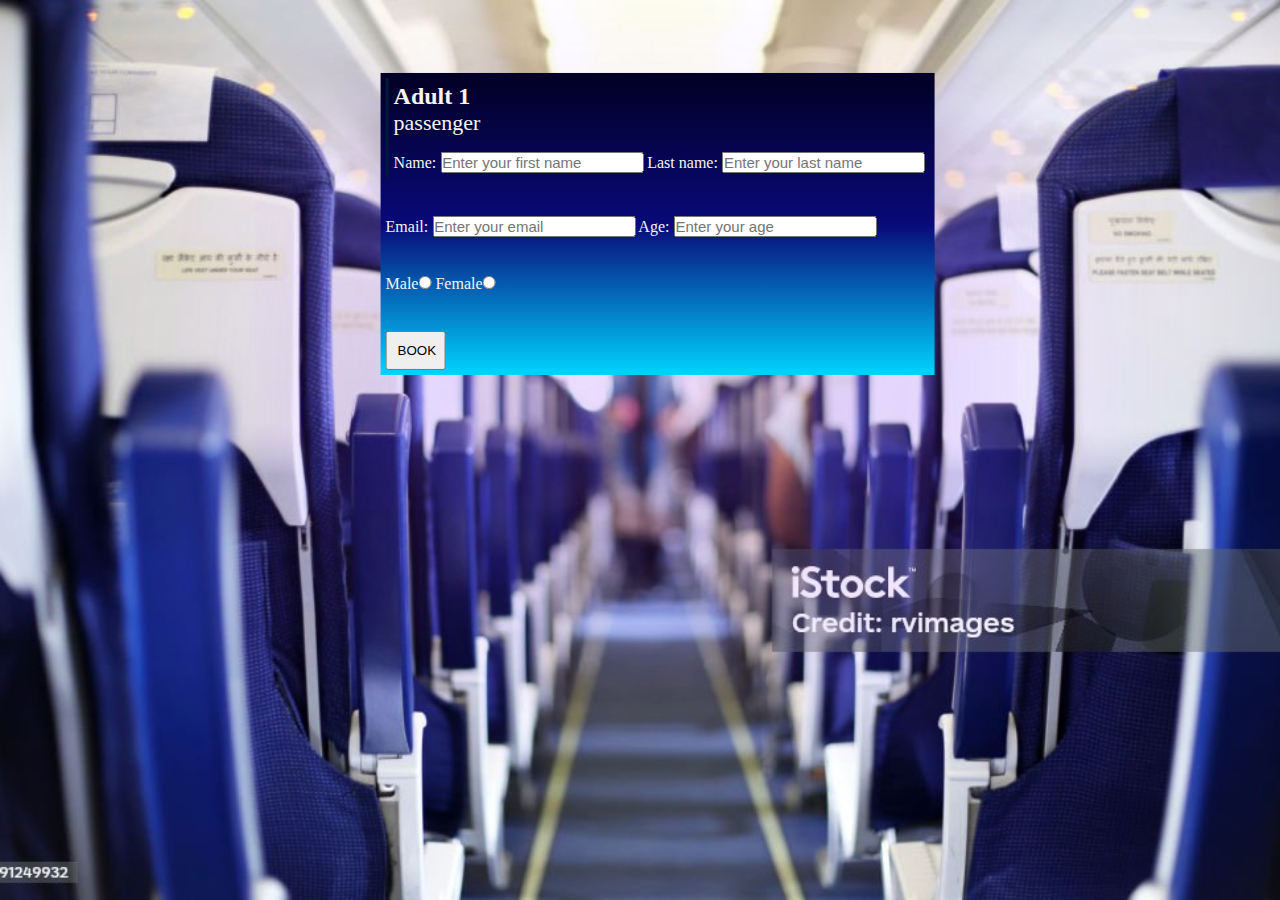
<file: book.html>
<!DOCTYPE html>
<html lang="en">
<head>
    <meta charset="UTF-8">
    <meta name="viewport" content="width=device-width, initial-scale=1.0">
    <title>Document</title>
    <link rel="stylesheet" href="/style.css">
</head>
<body>
    
<section class="ticket"> 
   
<div class="form">
       
    <div class="info">
       <div class="info1"> 
        <h2>Adult 1</h2>
        <p>passenger</p>
        <label for="">Name:</label>
        <input type="text" id="nm" placeholder="Enter your first name">
        <Label>Last name:</Label>
        <input type="text" id="ls" placeholder="Enter your last name">
    </div>
    <div>
        <label for="">Email:</label>
    <input type="email" id="em" placeholder="Enter your email">
    <label for="">Age:</label>
    <input type="number" id="ag" placeholder="Enter your age">
    </div>
   <div>
        Male<input type="radio" value="male" name="gender" id="ma">
        Female<input type="radio" value="female" name="gender" id="fm">
    </div>

     


       <a href="seat.html"> <button class="fnlbk">BOOK</button></a>
       
    </div>
     <div>
        
     </div>
    

       
</div>

</section>

<script src="/book.js"></script>
</body>
</html>
</file>
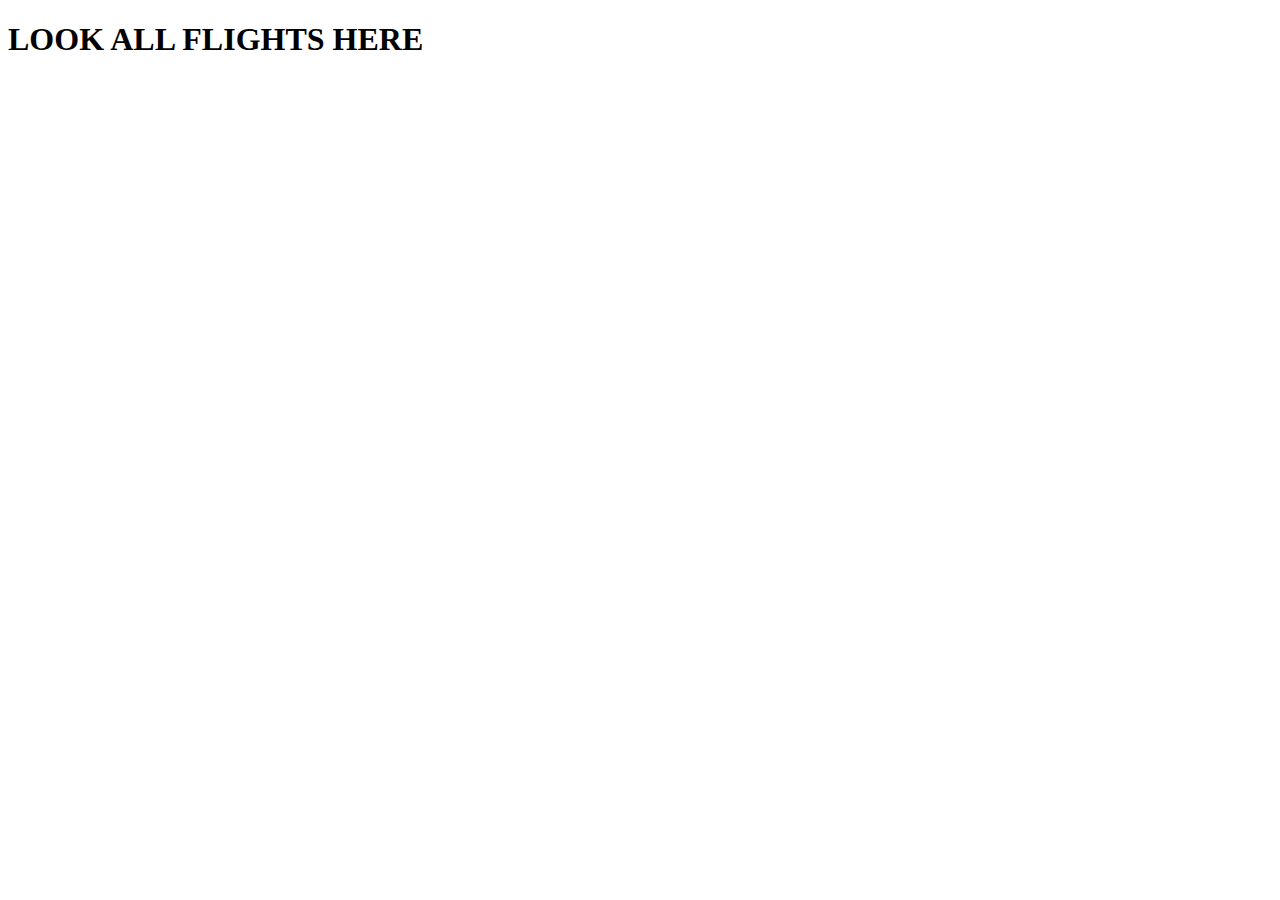
<file: flight.html>
<!DOCTYPE html>
<html lang="en">
<head>
    <meta charset="UTF-8">
    <meta name="viewport" content="width=device-width, initial-scale=1.0">
    <title>Document</title>
</head>
<body>
    <h1>LOOK ALL FLIGHTS HERE</h1>
</body>
</html>
</file>
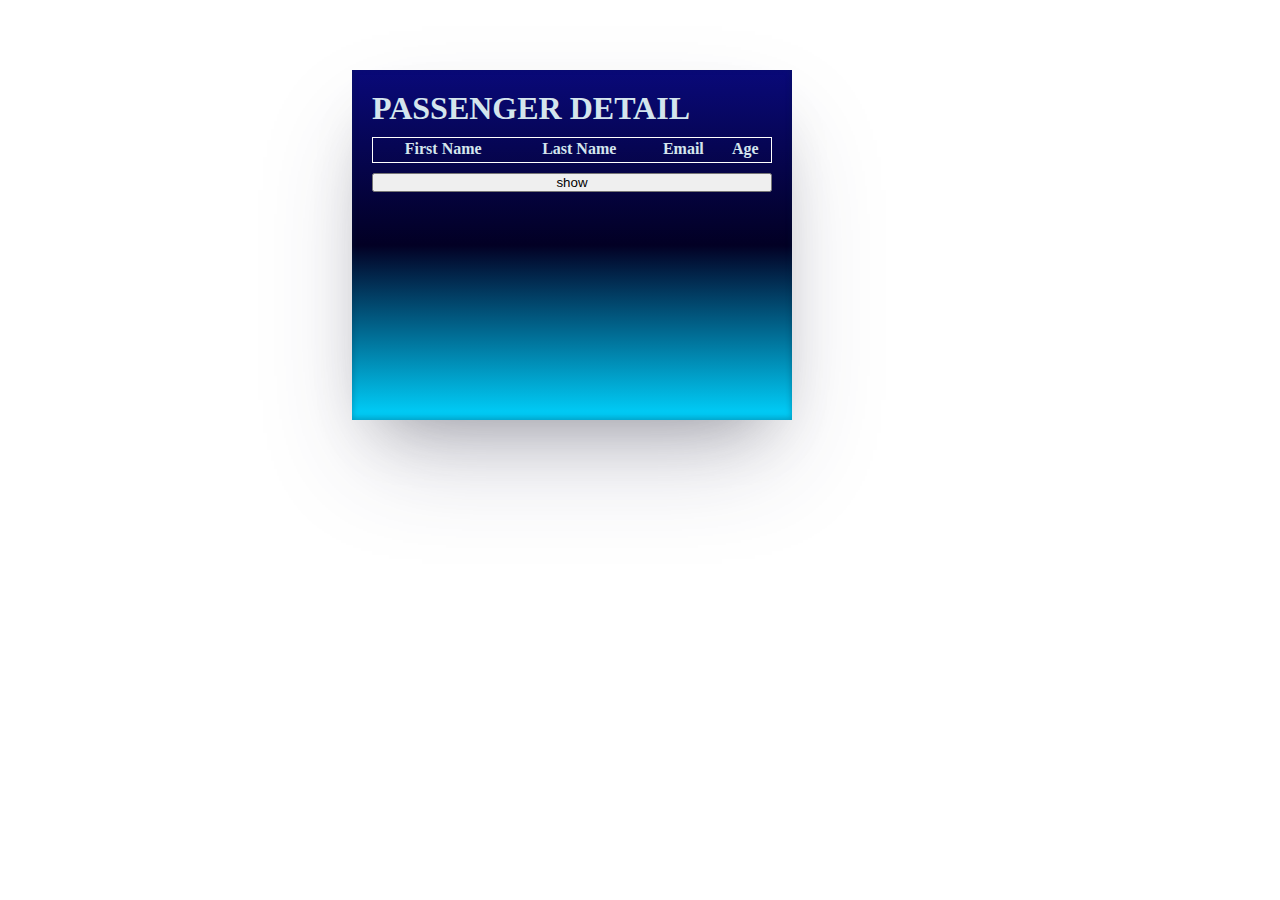
<file: psngrDetail.html>
<!DOCTYPE html>
<html lang="en">
<head>
    <meta charset="UTF-8">
    <meta name="viewport" content="width=device-width, initial-scale=1.0">
    <title>Document</title>
    <link rel="stylesheet" href="seat.css">
</head>
<body>
    <div id="detail">
        <h1>PASSENGER DETAIL</h1>

        <table>

            <tr>
                <th>First Name</th>

                <th> Last Name</th>

                <th> Email</th>

                <th>  Age</th>
            </tr>

            <tr id="row ">
                <td>  <h2 id="name"></h2></td>
                <td>   <h2 id="last"></h2></td>
                <td><h2 id="email"></h2></td>
                <td><h2 id="age"></h2></td>
            </tr>
        </table>


 

    

      <button id="load">show</button>
    </div> 


     <script src="/psngrDetail.js"></script>
</body>
</html>
</file>
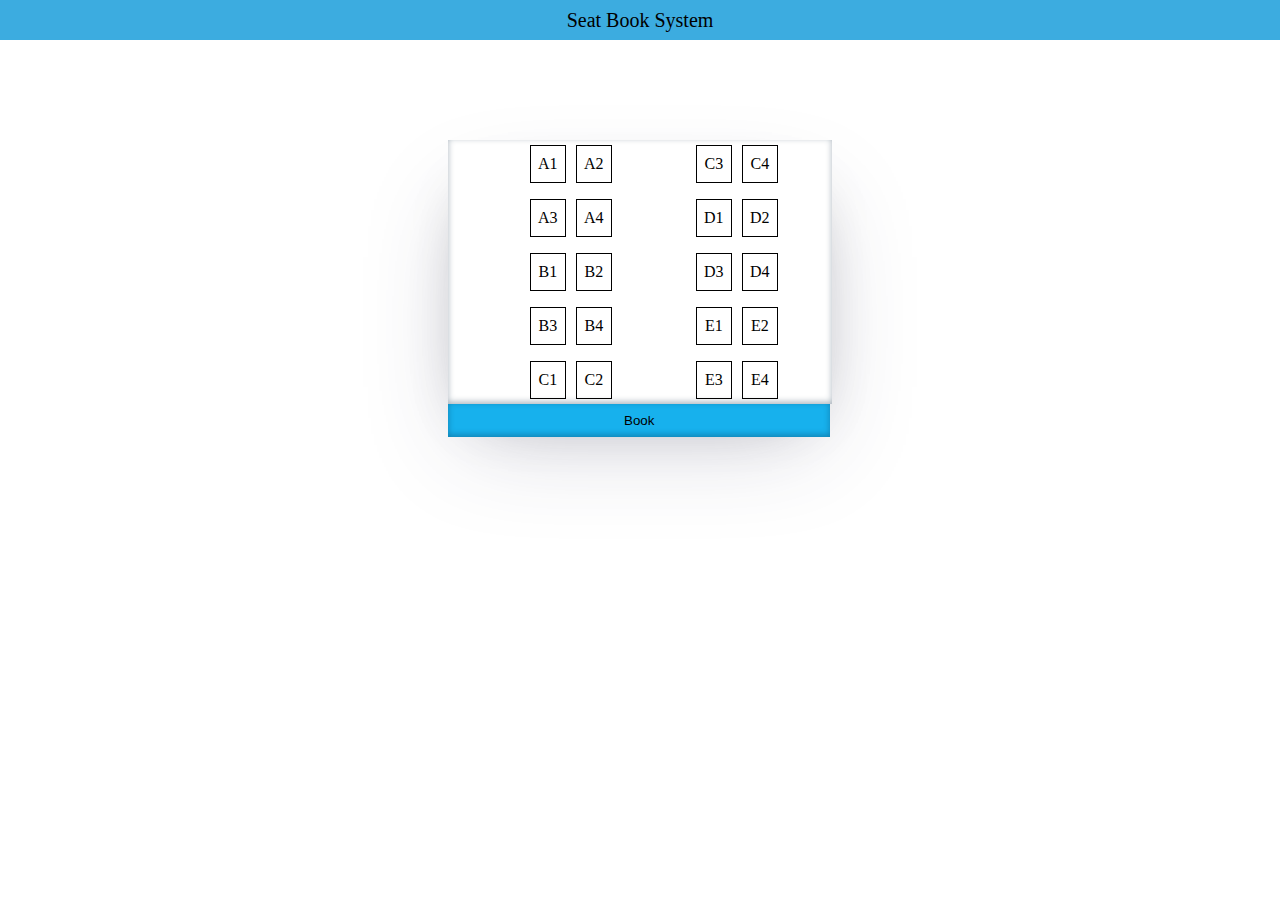
<file: seat.html>
<!DOCTYPE html>
<html lang="en">
<head>
    <meta charset="UTF-8">
    <meta name="viewport" content="width=device-width, initial-scale=1.0">
    <title>Document</title>
    <link rel="stylesheet" href="/seat.css">
</head>
<body>
    <div id="pymnt">Seat Book System</div>

    
    <div class="ss">
    <div class="seat">
        <div class="box" >A1</div>
        <div class="box" >A2</div>
        <div class="box" >A3</div>
        <div class="box" >A4</div>
        <div class="box" >B1</div>
        <div class="box" >B2</div>
        <div class="box" >B3</div>
        <div class="box" >B4</div>
        <div class="box" >C1</div>
        <div class="box" >C2</div>
    </div>
    <div class="seat">
        <div class="box" >C3</div>
        <div class="box" >C4</div>
        <div class="box" >D1</div>
        <div class="box" >D2</div>
        <div class="box" >D3</div>
        <div class="box" >D4</div>
        <div class="box" >E1</div>
        <div class="box" >E2</div>
        <div class="box" >E3</div>
        <div class="box" >E4</div>
    </div>

    
</div>
<a href="ticketConfirm.html"><button class="btn">Book</button></a>

 <script src="/seat.js"></script>
</body>
</html>
</file>
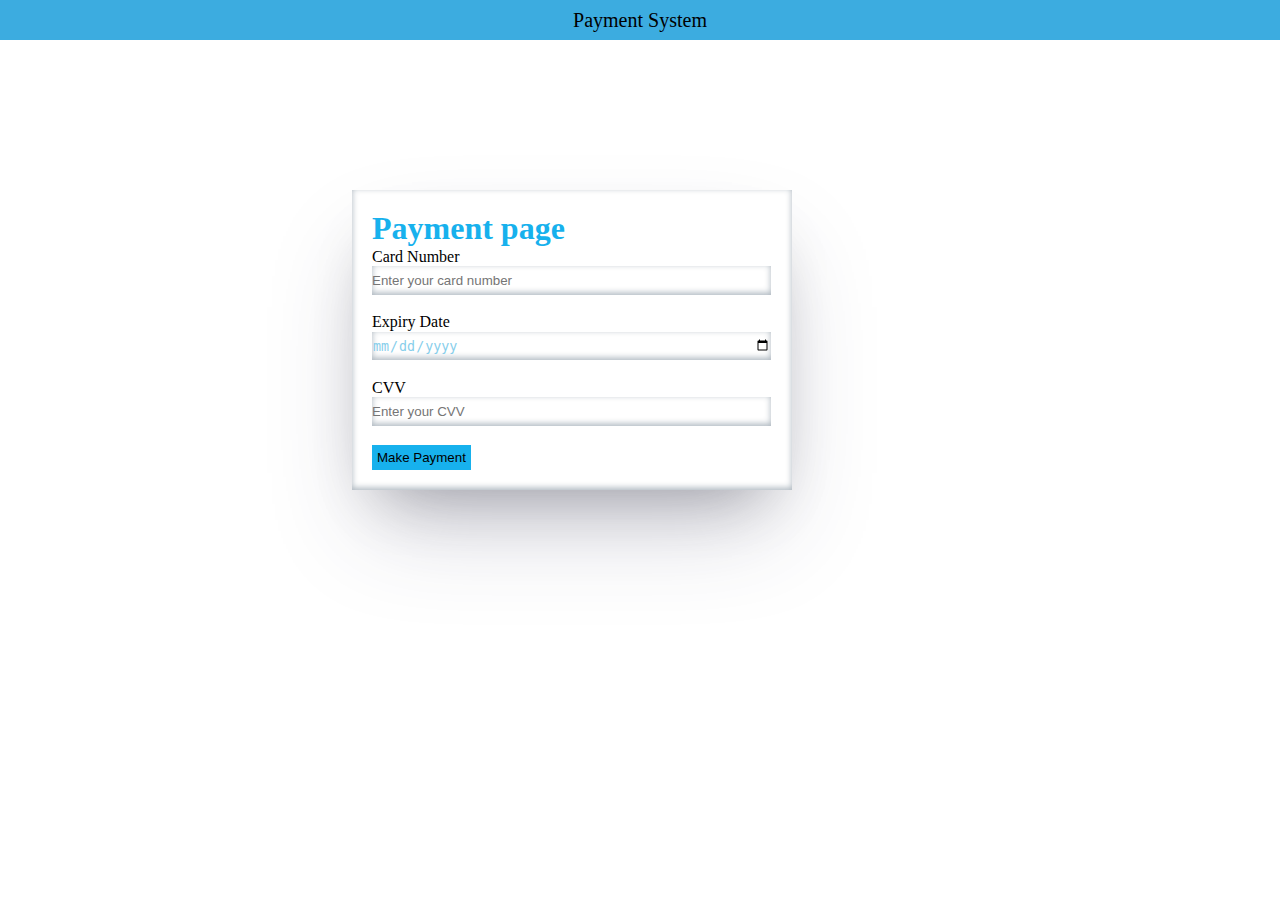
<file: ticketConfirm.html>
<!DOCTYPE html>
<html lang="en">
<head>
    <meta charset="UTF-8">
    <meta name="viewport" content="width=device-width, initial-scale=1.0">
    <title>Document</title>
    <link rel="stylesheet" href="/seat.css">
</head>
<body>
    <div id="pymnt">Payment System</div>
      <form action="" id="ticket">
          <h1>Payment page</h1>
          Card Number <br>
          <input type="text" placeholder="Enter your card number" id="cn"> <br>
          Expiry Date <br>
          <input type="date" placeholder="----------" id="ed"><br>
          CVV <br>
          <input type="text" placeholder="Enter your CVV" id="cv">
        <br>
<div>
   <a href="psngrDetail.html"><button id="payment">Make Payment</button></a> 
</div>
      </form>
     
    <script src="/ticketConfrim.js"></script>
</body>
</html>
</file>
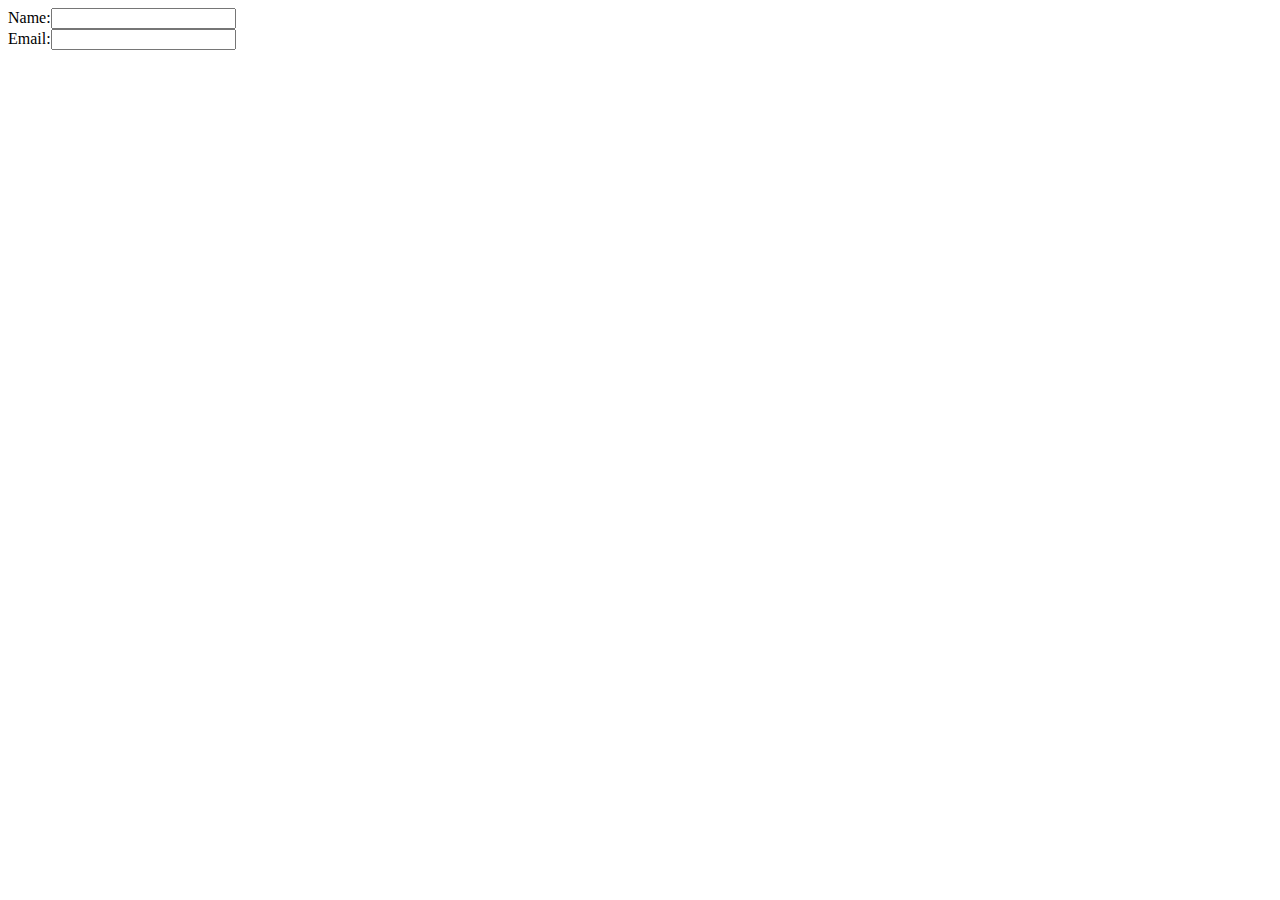
<file: userInfo.html>
<!DOCTYPE html>
<html lang="en">
<head>
    <meta charset="UTF-8">
    <meta name="viewport" content="width=device-width, initial-scale=1.0">
    <title>Document</title>
</head>
<body>
    <form action="">     
     Name:<input type="text" >
     <br>
     Email:<input type="email">
     <br>
     
    </form>
    
</body>
</html>
</file>
<file: style.css>
*{
    margin: 0;
    padding: 0;
    box-sizing: border-box;

}
nav img{
    position: relative;
    top: 14px;
    left: 16px;
    height: 48px;
    width:98px;
}
header #plane{
    max-width: 25rem;
    position: absolute;
    top: 10rem;
    left: 40rem;
}



.hero{
    width: 100%;
    height: 100vh;
}

.hero nav ul{
    display: flex;
    gap: 70px;
    position: relative;
    top: 2rem;
    list-style: none;
    font-size: 25px;
    font-weight: 700;
    color: #666;

}
.hero nav{
    display: flex;
    justify-content: space-evenly;
    position: sticky;
    
}

.book{
    position: absolute;
    display: flex;
    flex-direction: column;
    gap: 1rem;
    top: 11rem;
    display: flex;
    flex-direction: column;
    gap: 1rem;
    left: 4rem;
    font-size: 26px;
}
.book span{
    color: rgb(49, 123, 225);
}

.btn{
    padding: 17px;
    padding-left: 3rem;
    padding-right: 3rem;
    border-radius: 1rem;
    font-size: 23px;
    background: rgb(49, 123, 225);
    color: aliceblue;
    border: none;
    outline: none;
    cursor: pointer;
    transition: background-color 0.5s ease-in-out,color 0.5s ease;
}
.btn:hover{
    background-color: aliceblue;
    color: black;
}

#btn{
    position: absolute;
    top: 8px;
    left: 5rem;
}

#srch{
    position: relative;
    top: 13px;
    width: 3.75rem;
    height: 3.75rem;
    border-radius: 999px;
    background-color: white;
    box-shadow: 0 0 1rem rgb(0, 0, 0.2);
    padding: 0.75rem;
    margin: 0 0.5rem;
}
#srch input{
    background-color: white;
    border: none;
    outline: none;
    width: 100%;
    height: 100%;
    border-radius: 99px;
    padding-left: 0rem;
    font-size: small;
       
}
.search-btn{
    width: 3rem;
    height: 3rem;
    border-radius: 999px;
    background-color: rgb(49, 123, 225);
    position: absolute;
    top: 50%;
    left: 50%;
    transform: translate(-50%,-50%);
}

#glass,#mark{
    position: absolute;
    font-size: 1.25rem;
    color: white;
    top: 50%;
    left: 50%;
    transform: translate(-50%,-50%);
    
}
#mark{
    opacity: 0;
}

.active {
    width: 13.75rem;
}
.active .search-btn{
    left: calc(100% - 5rem);
}

.active  input{
    width: 100%;
    border: 1px;
}
.active #mark{
    opacity: 1;
}
.active #glass{
    opacity: 0;
}


#form{
    display: flex;
   gap: 4rem;
    margin-left: 2rem;
    border: 1px solid black;
    padding: 30px;
    border: none;
    outline: none;
    
}
#form:focus {
    box-shadow: #3c4fe0 0 0 0 1.5px inset, rgba(45, 35, 66, .4) 0 2px 4px, rgba(45, 35, 66, .3) 0 7px 13px -3px, #3c4fe0 0 -3px 0 inset;
  }
  
  #form:hover {
    box-shadow: rgba(45, 35, 66, .4) 0 4px 8px, rgba(45, 35, 66, .3) 0 7px 13px -3px, #3c4fe0 0 -3px 0 inset;
    transform: translateY(-2px);
  }
  
  #form:active {
    box-shadow: #3c4fe0 0 3px 7px inset;
    transform: translateY(2px);
  }


#form input{

    padding: 20px;
    box-shadow: rgba(50, 50, 93, 0.25) 0px 50px 100px -20px, rgba(0, 0, 0, 0.3) 0px 30px 60px -30px, rgba(10, 37, 64, 0.35) 0px -2px 6px 0px inset;
    border: none;
    outline: none;

    
}
#form input::placeholder{
    font-size: 26x;
    opacity: 0.5;
}

#form input:focus {
    box-shadow: #3c4fe0 0 0 0 1.5px inset, rgba(45, 35, 66, .4) 0 2px 4px, rgba(45, 35, 66, .3) 0 7px 13px -3px, #3c4fe0 0 -3px 0 inset;
  }
  
  #form input:hover {
    box-shadow: rgba(45, 35, 66, .4) 0 4px 8px, rgba(45, 35, 66, .3) 0 7px 13px -3px, #3c4fe0 0 -3px 0 inset;
    transform: translateY(-2px);
  }
  
  #form input:active {
    box-shadow: #3c4fe0 0 3px 7px inset;
    transform: translateY(2px);
  }

  


/* CSS */
.button-29 {
  align-items: center;
  background-image: radial-gradient(100% 100% at 100% 0, #5adaff 0, #5468ff 100%);
  border: 0;
  border-radius: 6px;
  box-shadow: rgba(45, 35, 66, .4) 0 2px 4px,rgba(45, 35, 66, .3) 0 7px 13px -3px,rgba(58, 65, 111, .5) 0 -3px 0 inset;
  box-sizing: border-box;
  color: #fff;
  cursor: pointer;
  display: inline-flex;
  font-family: "JetBrains Mono",monospace;
  height: 48px;
  justify-content: center;
  line-height: 1;
  list-style: none;
  overflow: hidden;
  padding-left: 16px;
  padding-right: 16px;
  position: relative;
  text-align: left;
  text-decoration: none;
  transition: box-shadow .15s,transform .15s;
  white-space: nowrap;
  will-change: box-shadow,transform;
  font-size: 18px;
  position: absolute;
  left: 73rem;
  bottom: -127px;
}

.button-29:focus {
  box-shadow: #3c4fe0 0 0 0 1.5px inset, rgba(45, 35, 66, .4) 0 2px 4px, rgba(45, 35, 66, .3) 0 7px 13px -3px, #3c4fe0 0 -3px 0 inset;
}

.button-29:hover {
  box-shadow: rgba(45, 35, 66, .4) 0 4px 8px, rgba(45, 35, 66, .3) 0 7px 13px -3px, #3c4fe0 0 -3px 0 inset;
  transform: translateY(-2px);
}

.button-29:active {
  box-shadow: #3c4fe0 0 3px 7px inset;
  transform: translateY(2px);
}

.vd{
    background: rgb(127, 163, 216);
}


    
table {
    border-radius: 5px;
    font-size: 22px;
    font-weight: normal;
    border: none;
    border-collapse: collapse;
    width: 100%;
    max-width: 100%;
    white-space: nowrap;
    background-color: white;
}

.table td, .table th {
    text-align: center;
    padding: 8px;
}

.table td {
    border-right: 1px solid #f8f8f8;
    font-size: 22px;
}

.table thead th {
    color: #ffffff;
    background: #4FC3A1;
}


.table thead th:nth-child(odd) {
    color: #ffffff;
    background: #324960;
}

.table tr:nth-child(even) {
    background: #F8F8F8;
}

.footer{
    display: flex;
    justify-content: space-around;
    padding-top: 30px;
     height: 50vh;
    background: #021a39;
    color: white;
}

.footer div ul{
  

     display: flex;
     flex-direction: column;
     gap: 15px;
}
.footer div ul li{
    list-style: none;
}
.fp{
    position: absolute;
    width: 100%;
    color: rgb(235, 229, 229);
    display: flex;
    flex-direction: column;
    align-items: center;
    justify-content: center;
    text-align: center;
    background-color: #021a39;


}

.fp h6{
    margin-bottom: 40px;
    font-size: 20px;
}

.sbmtform{
    display: flex;
    flex-direction: column;
    margin-bottom: 100px;
    gap: 8px;
    transition: opacity .5s ease-in;
}
.sbmtform input{
    padding: 5px;
}

.menu{
    display: none;
    position: absolute;
   right: 7rem;
    top: 39px;
    font-size: xxx-large;
}

.slider{
    border: 1px solid black;
    width: 300px;
    height: 325px;
    z-index: 11;
    position: absolute;
    right: 49px;
    top: 89px;
    border-radius: 3rem;
    transition: transform 1s ease;
    background: #021a39;
    color: #fff; 
     display: none;
}
.active1{
    transform: translateY(-130%);
}

.slider1 ul{
    display: flex;
    flex-direction: column;
    gap: 57px;
    align-items: center;
    justify-content: center;
    position: relative;
    top: 50%;
    font-size: xx-large;
    list-style: none
    
}
.slider ul li:hover{
     transform: translateY(-5px);
     color: #5468ff;
}
.ml{
    position: relative;
    display: flex;
    align-items: center;
    justify-content: center;
    bottom: 4rem;
    font-size: 40px;

}


/* CSS */
.sbmt {
  align-items: center;
  background-image: linear-gradient(144deg,#AF40FF, #5B42F3 50%,#00DDEB);
  border: 0;
  border-radius: 8px;
  box-shadow: rgba(151, 65, 252, 0.2) 0 15px 30px -5px;
  box-sizing: border-box;
  color: #FFFFFF;
  display: flex;
  font-family: Phantomsans, sans-serif;
  font-size: 20px;
  justify-content: center;
  line-height: 1em;
  max-width: 100%;
  min-width: 140px;
  padding: 3px;
  text-decoration: none;
  user-select: none;
  -webkit-user-select: none;
  touch-action: manipulation;
  white-space: nowrap;
  cursor: pointer;
  margin-top: 20px;
}

.sbmt:active,
.sbmt:hover {
  outline: 0;
}

.sbmt span {
  background-color: rgb(5, 6, 45);
  padding: 16px 24px;
  border-radius: 6px;
  width: 100%;
  height: 100%;
  transition: 300ms;
}

.sbmt:hover span {
  background: none;
}

.input span{
    position: absolute;
    bottom: 12px;
    right: 17px;
    font-size: 14px;
    color: red;
}
#submit-error{
    color: red;
}

.input span i{
    color: seagreen;
}

.ticket{
    height: 100vh;
    background: url(/IMAGES/indigo12.jpg)no-repeat center center/cover;
}

.form{
    position: absolute;
    margin: 100px auto 0px;
  
   
}
.info{
    display: flex;
    flex-direction: column; 
    margin: 100px auto 0px;
    position: relative;
    transform: translate(130%, -52%);
    gap: 38px;
    color: hsl(53, 33%, 95%);
    border: 1px solid black;
    background: blur;
    border: none;
    outline: none;
    box-shadow: rgba(151, 65, 252, 0.2) 0 150px 200px 100px;
    padding: 5px;
    left: -340px;
    top: 30px;
    background: linear-gradient(#020024,#090979,#00d4ff);
}
.info input{
     font-size: 15px;
}
.info p{
    font-size: 22px;
    margin-bottom: 1rem;
}
.info1{
    border-left: 3px solid #021a39;
    padding: 5px;
}
.fnlbk{
    padding: 10px;
    width: 60px;
}
.fnlbk:focus {
    box-shadow: #3c4fe0 0 0 0 1.5px inset, rgba(45, 35, 66, .4) 0 2px 4px, rgba(45, 35, 66, .3) 0 7px 13px -3px, #3c4fe0 0 -3px 0 inset;
  }
  
  .fnlbk:hover {
    box-shadow: rgba(45, 35, 66, .4) 0 4px 8px, rgba(45, 35, 66, .3) 0 7px 13px -3px, #3c4fe0 0 -3px 0 inset;
    transform: translateY(-2px);
  }
  
  


table{
    height: 400px;
    border:none;
    outline:none;
    color: rgb(21, 135, 180);
    td{
        color: #5468ff;
    }

}

@media (min-width: 768px) {
  .sbmt {
    font-size: 24px;
    min-width: 196px;
  }
 

    .seat{
        left: 6%;
    }
 
}


@media screen and (max-width:1110px) {
    #form{
        display: grid;
        grid-template-columns: 1fr 1fr;
    }
    #form img{
        display: none;
    }
    header #plane{
        left: 20rem;
    }
    .hero nav ul{
        display: none;
    }
    .menu{
        display: block;
        right: -56px;
    }
    #srch{
        display: none;
    }
    nav img {
        position: relative;
        top: 34px;
        left: -320px;
        height: 57px;
        width: 107px;
    }
    .slider{
        display: block;
    }
   
     

}
@media screen and (max-width:786px) {
    #form{
        display: grid;
        grid-template-columns: 1fr 1fr;
    }
    #form img{
        display: none;
    }
    header #plane{
        left: 20rem;
    }
    .hero nav ul{
        display: none;
    }
    .menu{
        display: block;
        right: -56px;
    }
    #srch{
        display: none;
    }
    nav img {
        position: relative;
        top: 34px;
        left: -159px;
        height: 57px;
        width: 107px;
    }

    .slider{
        display: block;
    }
    .button-29 {
        left: 35rem;
        bottom: -18rem;
    }
    .ml{
        bottom: 2rem;
    }
  
    .info {
        left: -743px;
    }
  
  

}
</file>
<file: seat.css>
*{
    margin: 0;
    padding: 0;
    box-sizing: border-box;
}

table{

  border: 1px solid white;
}
#row{
  border: 1px solid black;
  color: rgb(234, 238, 243)  ;
}
.seat{
    display: grid;
    grid-template-columns: 30px 30px;
    gap: 1rem;
    position: relative;
    left: 20%;
    padding: 5px;
}
.box{
    display: flex;
    align-items: center;
    justify-content:center;
    height: 38px;
    width: 36px;
    border: 1px solid black;
}
 .active{
    background-color: green;
}
.ss{
    display: flex;
    gap: 5rem;
    cursor: pointer;
    width: 30%;
    margin: 100px auto 0px;
    box-shadow: rgba(50, 50, 93, 0.25) 0px 50px 100px -20px, rgba(0, 0, 0, 0.3) 0px 30px 60px -30px, rgba(10, 37, 64, 0.35) 0px -2px 6px 0px inset;
}
.ss:focus {
    box-shadow: #3c4fe0 0 0 0 1.5px inset, rgba(45, 35, 66, .4) 0 2px 4px, rgba(45, 35, 66, .3) 0 7px 13px -3px, #3c4fe0 0 -3px 0 inset;
    
  }
  
  .ss:hover {
    box-shadow: rgba(45, 35, 66, .4) 0 4px 8px, rgba(45, 35, 66, .3) 0 7px 13px -3px, #3c4fe0 0 -3px 0 inset;
    transform: translateY(-2px);
  }
  
  .ss:active {
    box-shadow: #3c4fe0 0 3px 7px inset;
    transform: translateY(2px);
  }

  .btn{
    position: relative;
    background-color: rgb(23, 177, 237); ;
    border: none;
    outline: none;
    left: 28rem;
    padding: 8.9px;
    width: 23.9rem;
    box-shadow: rgba(50, 50, 93, 0.25) 0px 50px 100px -20px, rgba(0, 0, 0, 0.3) 0px 30px 60px -30px, rgba(10, 37, 64, 0.35) 0px -2px 6px 0px inset;
      
    
}
#pymnt{
    width: 100%;
    height: 40px;
    background-color: #3cace0;
    display: flex;
    justify-content: center;
    align-items: center;
    font-size: 20px;
}
  
#ticket{
    height: 300px;
   width: 100%;
    max-width: 440px;
    border: 1px solid black;
    position: absolute;
    transform: translate(80%,50%);
    display: flex;
    flex-direction: column;
    gap: .5px;
    box-shadow: rgba(50, 50, 93, 0.25) 0px 50px 100px -20px, rgba(0, 0, 0, 0.3) 0px 30px 60px -30px, rgba(10, 37, 64, 0.35) 0px -2px 6px 0px inset;
    border: none;
    outline: none;
    padding: 20px;


}
#ticket input{
    width: 399px;
    height: 4rem;
    box-shadow: rgba(50, 50, 93, 0.25) 0px 50px 100px -20px, rgba(0, 0, 0, 0.3) 0px 30px 60px -30px, rgba(10, 37, 64, 0.35) 0px -2px 6px 0px inset;
    border: none;
    outline: none;
    color: skyblue;
}
#ticket h1{
    color: rgb(23, 177, 237);
}
#ticket button{
    padding: 5px;
    background-color: rgb(23, 177, 237); ;
    border: none;
    outline: none;
}
#ticket button:focus {
    box-shadow: #3c4fe0 0 0 0 1.5px inset, rgba(45, 35, 66, .4) 0 2px 4px, rgba(45, 35, 66, .3) 0 7px 13px -3px, #3c4fe0 0 -3px 0 inset;
    
  }
  
  #ticket button:hover {
    box-shadow: rgba(45, 35, 66, .4) 0 4px 8px, rgba(45, 35, 66, .3) 0 7px 13px -3px, #3cace0 0 -3px 0 inset;
    transform: translateY(-2px);
  }
  
  #ticket button:active {
    box-shadow: #2983ad 0 3px 7px inset;
    transform: translateY(2px);
  }

  #detail{
     height: 350px;
     width: 100%;
     max-width: 440px;
     border: 1px solid black;
     position: absolute;
     transform: translate(80%,20%);
     display: flex;
     flex-direction: column;
     gap: 10px;
     box-shadow: rgba(50, 50, 93, 0.25) 0px 50px 100px -20px, rgba(0, 0, 0, 0.3) 0px 30px 60px -30px, rgba(10, 37, 64, 0.35) 0px -2px 6px 0px inset;
     border: none;
     outline: none;
     padding: 20px;
     background-color: #2983ad;
     color: #d4e5ed;
     background: linear-gradient(#090979,#020024,#00d4ff);
  }

   @media screen and (max-width:787px) {
     
    .ss{
      width: 51%;
  }
  .btn{
    left: 11.7rem;
    width: 23rem;
  }
   }

   @media  screen and (max-width:1122px) {
      .seat{
        left: 15%;
      }
      .btn{
        left:24.5rem;
        width: 21rem;
      }
   }
</file>
